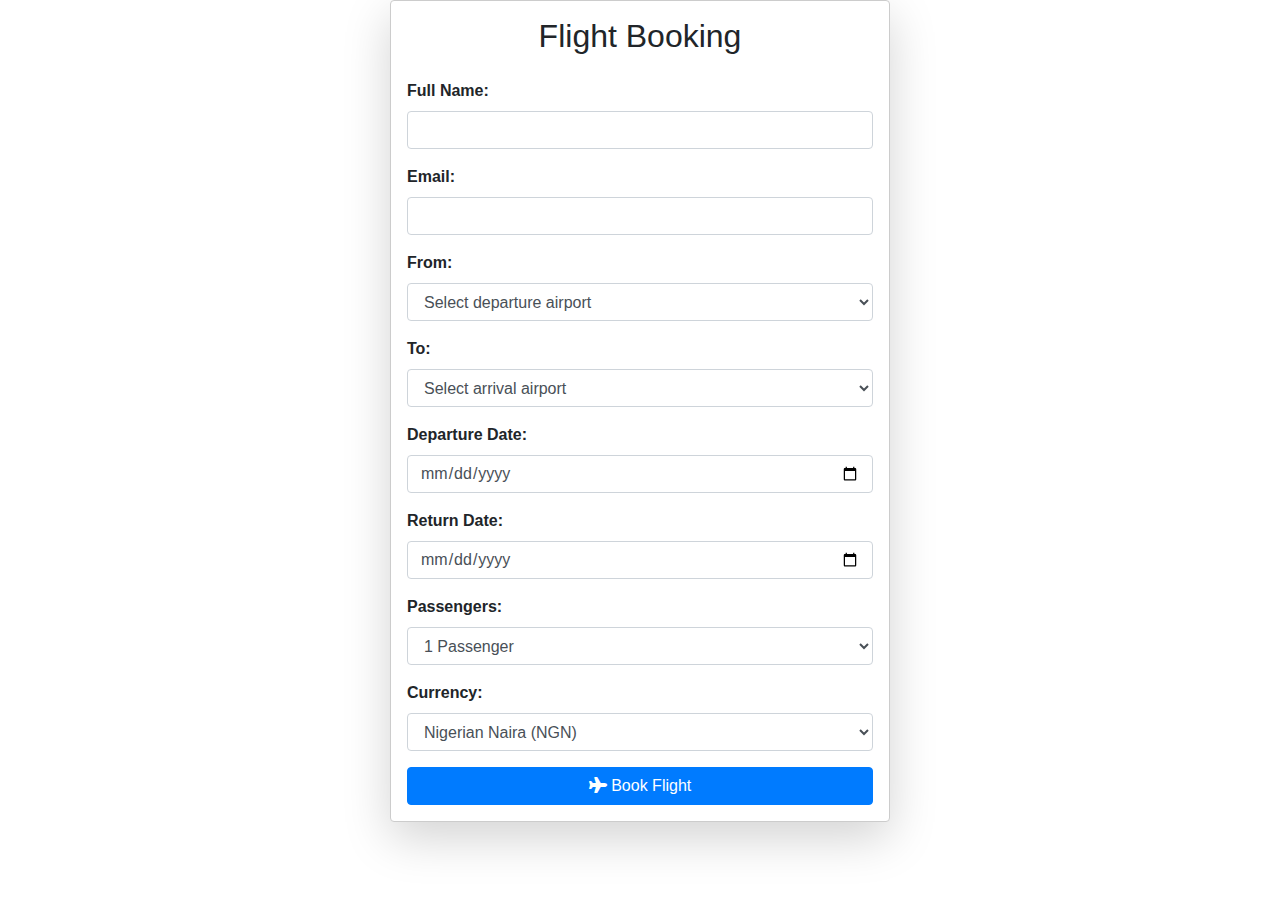
<file: Book.html>
<!DOCTYPE html>
<html lang="en">
<head>
  <meta charset="UTF-8">
  <meta name="viewport" content="width=device-width, initial-scale=1.0">
  <title>Flight Booking Form</title>
  <link rel="stylesheet" href="https://maxcdn.bootstrapcdn.com/bootstrap/4.5.2/css/bootstrap.min.css">
  <link rel="stylesheet" href="https://cdnjs.cloudflare.com/ajax/libs/font-awesome/5.15.4/css/all.min.css">
  <style>
    body {
      font-family: Arial, sans-serif;
      background-image: url(https://png.pngtree.com/thumb_back/fh260/background/20220313/pngtree-spring-festival-ticket-grab-concept-map-air-ticket-map-image_1060234.jpg);
      background-repeat: no-repeat;
      background-size: cover  ;
      opacity: 1;
    }
    .container {
      max-width: 500px;
      margin: 0 auto;
      padding: 20px;
      border: 1px solid #ccc;
      border-radius: 10px;
      box-shadow: 0px 4px 6px rgba(0, 0, 0, 0.1);
    }
    label {
      font-weight: bold;
    }
  </style>
</head>
<body>
  <div class="container shadow-lg p-3 mb-5 bg-body-success rounded" style="background-color: white;">
    <h2 class="text-center mb-4">Flight Booking</h2>
    <form id="flightBookingForm" action="#" method="post">
      <div class="form-group">
        <label for="fullname">Full Name:</label>
        <input type="text" class="form-control" id="fullname" name="fullname" required>
      </div>

      <div class="form-group">
        <label for="email">Email:</label>
        <input type="email" class="form-control" id="email" name="email" required>
      </div>

      <div class="form-group">
        <label for="from">From:</label>
        <select class="form-control" id="from" name="from" required>
          <option value="" disabled selected>Select departure airport</option>
          <option value="LOS">Lagos</option>
          <option value="ABV">Abuja</option>
          <!-- Add more options for other Nigerian airports -->
        </select>
      </div>

      <div class="form-group">
        <label for="to">To:</label>
        <select class="form-control" id="to" name="to" required>
          <option value="" disabled selected>Select arrival airport</option>
          <option value="LOS">Lagos</option>
          <option value="ABV">Abuja</option>
          <!-- Add more options for other Nigerian airports -->
        </select>
      </div>

      <div class="form-group">
        <label for="departDate">Departure Date:</label>
        <input type="date" class="form-control" id="departDate" name="departDate" required>
      </div>

      <div class="form-group">
        <label for="returnDate">Return Date:</label>
        <input type="date" class="form-control" id="returnDate" name="returnDate">
      </div>

      <div class="form-group">
        <label for="passengers">Passengers:</label>
        <select class="form-control" id="passengers" name="passengers">
          <option value="1">1 Passenger</option>
          <option value="2">2 Passengers</option>
          <option value="3">3 Passengers</option>
        </select>
      </div>

      <div class="form-group">
        <label for="currency">Currency:</label>
        <select class="form-control" id="currency" name="currency">
          <option value="NGN">Nigerian Naira (NGN)</option>
          <option value="USD">US Dollar (USD)</option>
          <option value="EUR">Euro (EUR)</option>
          <!-- Add more options for other currencies -->
        </select>
      </div>

      <button type="submit" class="btn btn-primary btn-block" onclick="flightBook()"><i class="fas fa-plane"></i> Book Flight</button>
    </form>
  </div>

  <script src="https://code.jquery.com/jquery-3.5.1.slim.min.js"></script>
  <script src="https://cdn.jsdelivr.net/npm/@popperjs/core@2.9.3/dist/umd/popper.min.js"></script>
  <script src="https://maxcdn.bootstrapcdn.com/bootstrap/4.5.2/js/bootstrap.min.js"></script>
  <script>
    $(document).ready(function() {
      $('#flightBookingForm').submit(function(event) {
        event.preventDefault();
        // Here, you can add code to handle form submission, e.g., sending data to a server or processing it with JavaScript.
        // For now, let's display a success message.
        const formData = $(this).serialize();
        console.log(formData); // Print form data to console (for testing purposes).
        alert('Your flight has been booked successfully!'); // Replace with your desired logic.
      });
    });
    flightBook=()=>{
      window.location.href = "flight.html"
    }
  </script>
</body>
</html>
</file>
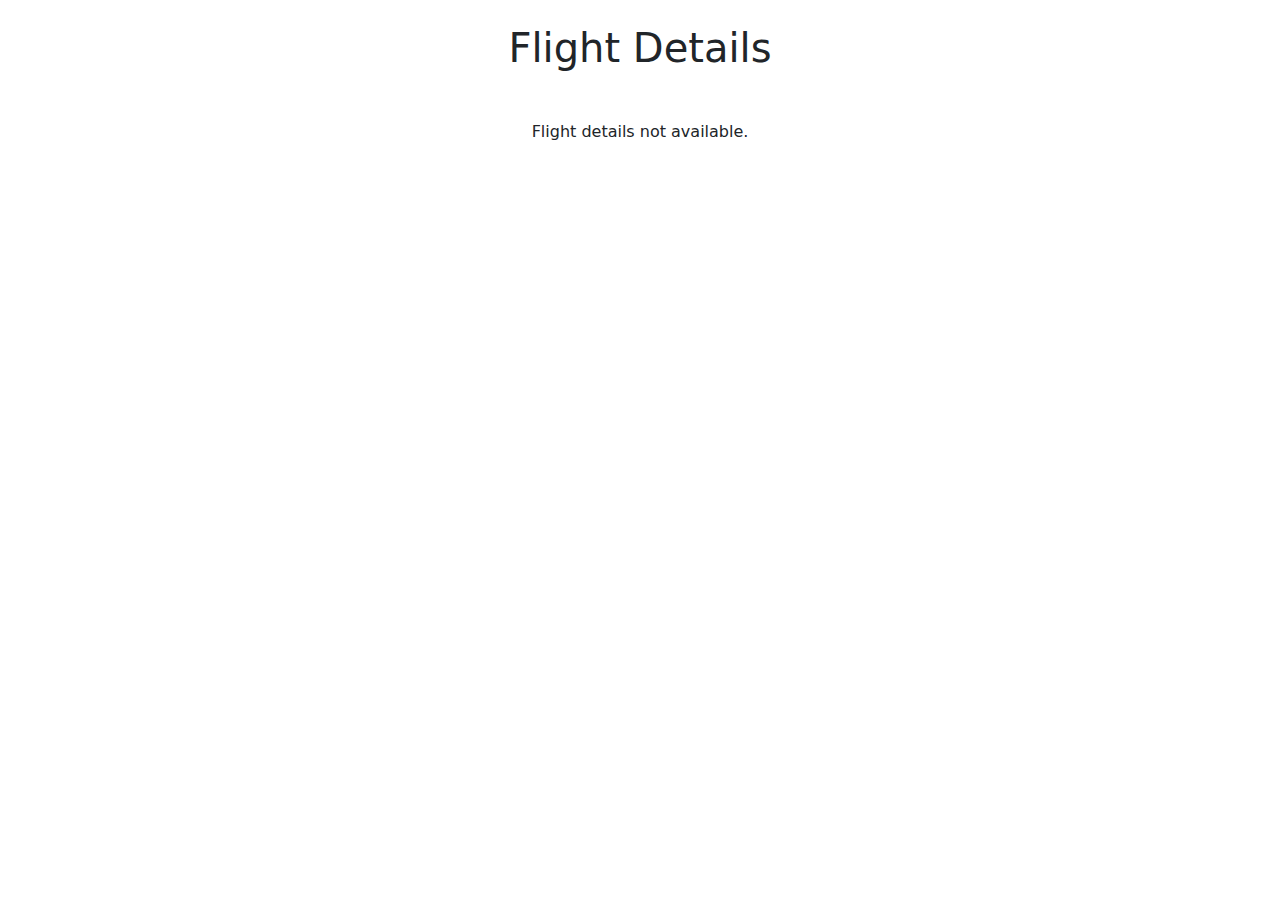
<file: flight-details.html>
<!DOCTYPE html>
<html lang="en">
<head>
    <meta charset="UTF-8">
    <meta name="viewport" content="width=device-width, initial-scale=1.0">
    <title>Flight Details</title>
    <link rel="stylesheet" href="https://cdn.jsdelivr.net/npm/bootstrap@5.3.0/dist/css/bootstrap.min.css">
</head>
<body>

<div class="container my-4">
    <h1 class="text-center mb-4">Flight Details</h1>
    <div id="flightDetails" class="p-4"></div>
</div>

<script>
const queryString = window.location.search;
const urlParams = new URLSearchParams(queryString);
const encodedFlightDetails = urlParams.get('flight');
const flightDetails = JSON.parse(decodeURIComponent(encodedFlightDetails));

const flightDetailsContainer = document.getElementById('flightDetails');

if (flightDetails) {
    flightDetailsContainer.innerHTML = `
        <div class="container my-4">
            <div class="card">
                <div class="card-header">
                    <h5 class="card-title">${flightDetails.airline.iata} ${flightDetails.flight.number}</h5>
                </div>
                <div class="card-body">
                    <p class="card-text">Departure Airport: ${flightDetails.departure.airport}</p>
                    <p class="card-text">Arrival Airport: ${flightDetails.arrival.airport}</p>
                    <p class="card-text">Departure Time: ${flightDetails.departure.estimated}</p>
                    <p class="card-text">Your booking details go here...</p>
                </div>
            </div>
            <div class="text-center mt-3">
                <button class="btn btn-primary" onclick="printFlightDetails()">Print</button>
            </div>
        </div>`;
} else {
    flightDetailsContainer.innerHTML = '<p class="text-center">Flight details not available.</p>';
}

function printFlightDetails() {
    window.print();
}
</script>

</body>
</html>
</file>
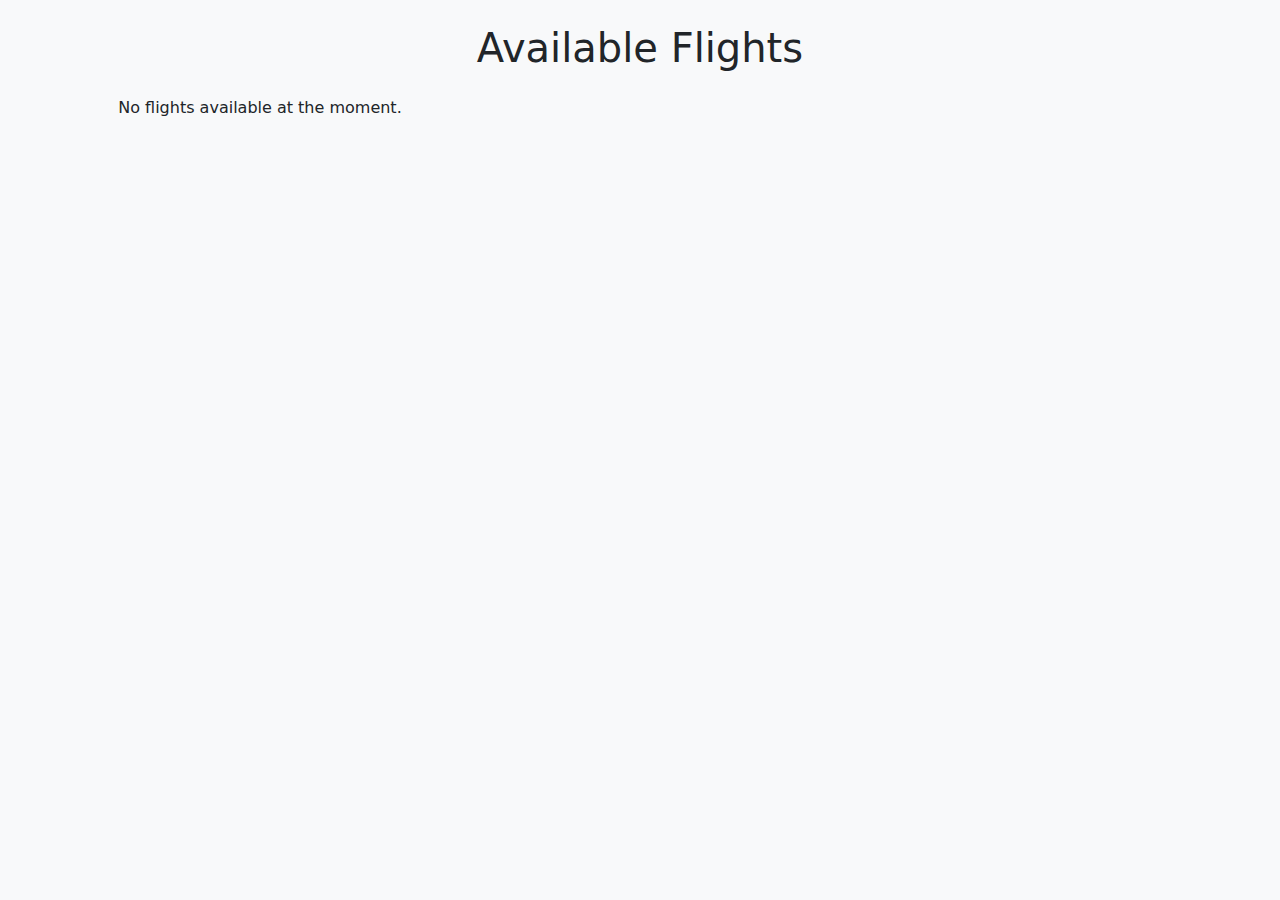
<file: flight.html>
<!DOCTYPE html>
<html lang="en">
<head>
    <meta charset="UTF-8">
    <meta name="viewport" content="width=device-width, initial-scale=1.0">
    <title>Available Flights</title>
    <link rel="stylesheet" href="https://cdn.jsdelivr.net/npm/bootstrap@5.3.0/dist/css/bootstrap.min.css">
    <style>
        body {
            background-color: #f8f9fa;
        }
        .flight-card {
            background-color: #ffffff;
            border: 1px solid rgba(0, 0, 0, 0.125);
            border-radius: 12px;
            padding: 20px;
            margin-bottom: 20px;
            box-shadow: 0px 4px 10px rgba(0, 0, 0, 0.1);
            transition: transform 0.2s ease-in-out, box-shadow 0.2s ease-in-out;
        }
        .flight-card:hover {
            transform: translateY(-8px);
            box-shadow: 0px 8px 16px rgba(0, 0, 0, 0.15);
        }
        .btn-book {
            background-color: #007bff;
            border-color: #007bff;
            color: #ffffff;
            transition: background-color 0.2s ease-in-out;
        }
        .btn-book:hover {
            background-color: #0056b3;
            border-color: #0056b3;
        }
    </style>
</head>
<body>

<div class="container my-4">
    <h1 class="text-center mb-4">Available Flights</h1>
    <div id="flightsCard" class="row row-cols-1 row-cols-md-2 row-cols-lg-3 g-4"></div>
</div>

<script src="https://code.jquery.com/jquery-3.6.0.min.js"></script>
<script>
const API_KEY = '8bb79057724211a8775424d9c4234321'; // Replace with your actual API key

async function fetchFlights() {
    try {
        const response = await fetch(`http://api.aviationstack.com/v1/flights?access_key=${API_KEY}&limit=10`);
        const data = await response.json();
        return data.data || [];
    } catch (error) {
        console.error('Error fetching flight data:', error);
        return [];
    }
}

async function generateFlightsCard() {
    const flightsCard = document.getElementById("flightsCard");

    try {
        const flights = await fetchFlights();

        if (flights.length === 0) {
            flightsCard.innerHTML = '<p class="text-center">No flights available at the moment.</p>';
            return;
        }

        flights.forEach(flight => {
            const flightCard = createFlightCard(flight);
            flightsCard.appendChild(flightCard);
        });

    } catch (error) {
        console.error('Error generating flights card:', error);
    }
}

function createFlightCard(flight) {
    const flightCard = document.createElement("div");
    flightCard.classList.add("col", "flight-card");

    flightCard.innerHTML = `
        <div class="p-4">
            <h5 class="card-title fs-5 fw-bold mb-3">${flight.airline.iata} ${flight.flight.number}</h5>
            <p class="card-text fs-6 mb-2">Departure: ${flight.departure.airport}</p>
            <p class="card-text fs-6 mb-2">Arrival: ${flight.arrival.airport}</p>
            <p class="card-text fs-6 mb-2">Departure Time: ${flight.departure.estimated}</p>
            <a href="flight-details.html?flight=${encodeURIComponent(JSON.stringify(flight))}" class="btn btn-primary btn-block btn-book mt-3">Book Now</a>
        </div>
    `;

    return flightCard;
}

generateFlightsCard();
</script>

</body>
</html>
</file>
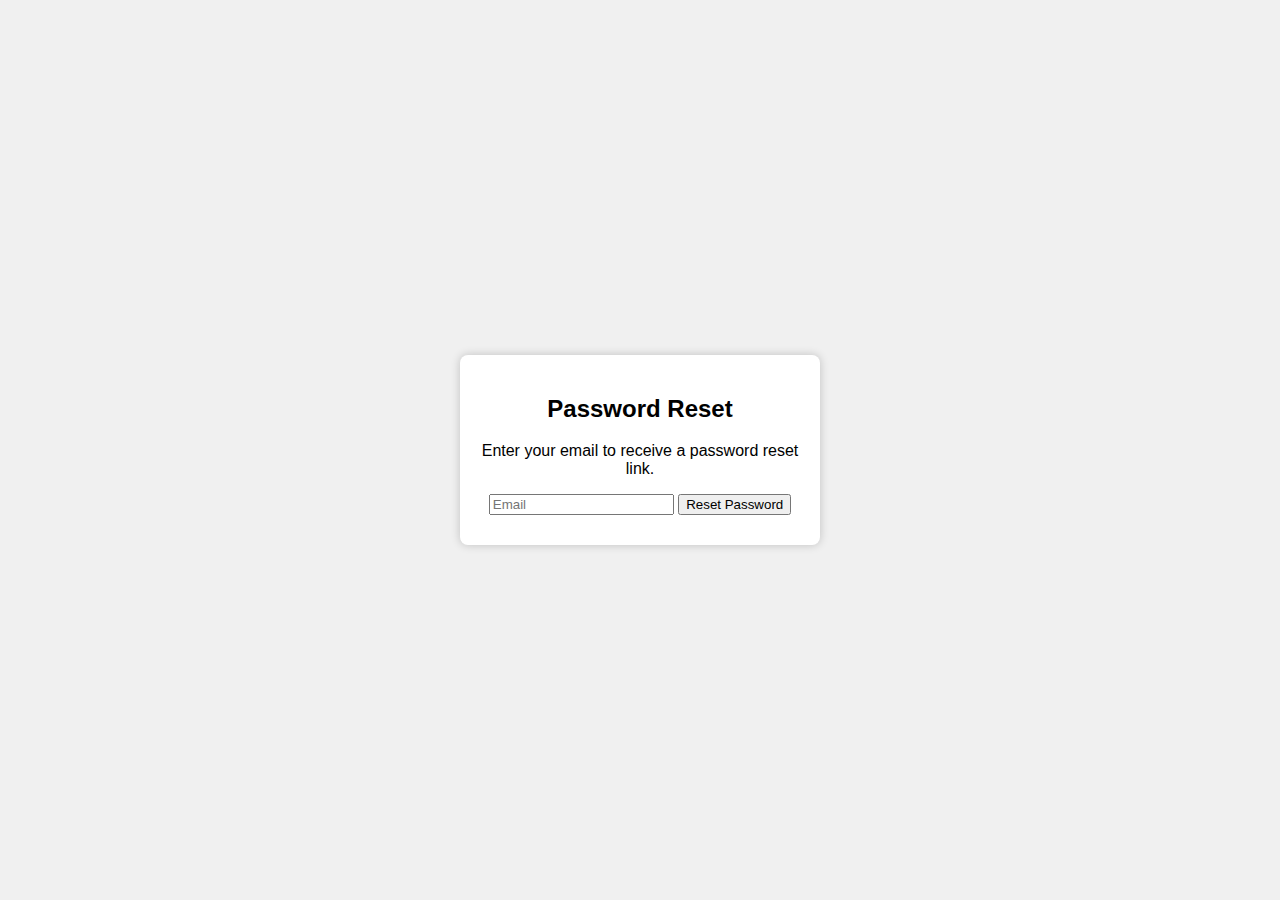
<file: passwordreset.html>
<!DOCTYPE html>
<html lang="en">
<head>
    <meta charset="UTF-8">
    <meta name="viewport" content="width=device-width, initial-scale=1.0">
    <link rel="stylesheet" href="styles.css">
    <title>Password Reset</title>
</head>
<style>
    body {
    margin: 0;
    padding: 0;
    font-family: Arial, sans-serif;
    background-color: #f0f0f0;
    display: flex;
    justify-content: center;
    align-items: center;
    height: 100vh;
}

.reset-form {
    background-color: #fff;
    border-radius: 8px;
    padding: 20px;
    text-align: center;
    box-shadow: 0 0 10px rgba(0, 0, 0, 0.2);
    width: 320px;
}

.reset-message {
    display: none;
    background-color: #fff;
    border-radius: 8px;
    padding: 20px;
    text-align: center;
    box-shadow: 0 0 10px rgba(0, 0, 0, 0.2);
    color: green;
}

.error-message {
    color: red;
    margin-top: 10px;
}

</style>
<body>
    <div class="reset-form">
        <h2>Password Reset</h2>
        <p>Enter your email to receive a password reset link.</p>
        <input type="email" id="email" placeholder="Email" required>
        <button id="resetButton">Reset Password</button>
        <div class="error-message" id="errorMessage"></div>
    </div>
    <div class="reset-message" id="resetMessage">
        <p>An email with reset instructions has been sent to your email address.</p>
    </div>
    <script src="script.js"></script>
    <script>
        document.addEventListener('DOMContentLoaded', () => {
    const resetForm = document.querySelector('.reset-form');
    const resetMessage = document.querySelector('.reset-message');
    const resetButton = document.getElementById('resetButton');
    const emailInput = document.getElementById('email');
    const errorMessage = document.getElementById('errorMessage');

    resetButton.addEventListener('click', async () => {
        const email = emailInput.value;
        errorMessage.textContent = '';

        try {
            const response = await sendResetEmail(email);

            if (response.success) {
                resetForm.style.display = 'none';
                resetMessage.style.display = 'block';
            } else {
                errorMessage.textContent = 'Error sending reset email. Please try again later.';
            }
        } catch (error) {
            errorMessage.textContent = 'Error sending reset email. Please try again later.';
        }
    });

    async function sendResetEmail(email) {
        // Simulated API request (replace with actual API endpoint)
        // Simulate a successful response 80% of the time
        const success = Math.random() < 0.8;
        return new Promise((resolve, reject) => {
            setTimeout(() => {
                if (success) {
                    resolve({ success: true });
                } else {
                    reject({ success: false });
                }
            }, 1000);
        });
    }
});

    </script>
</body>
</html>
</file>
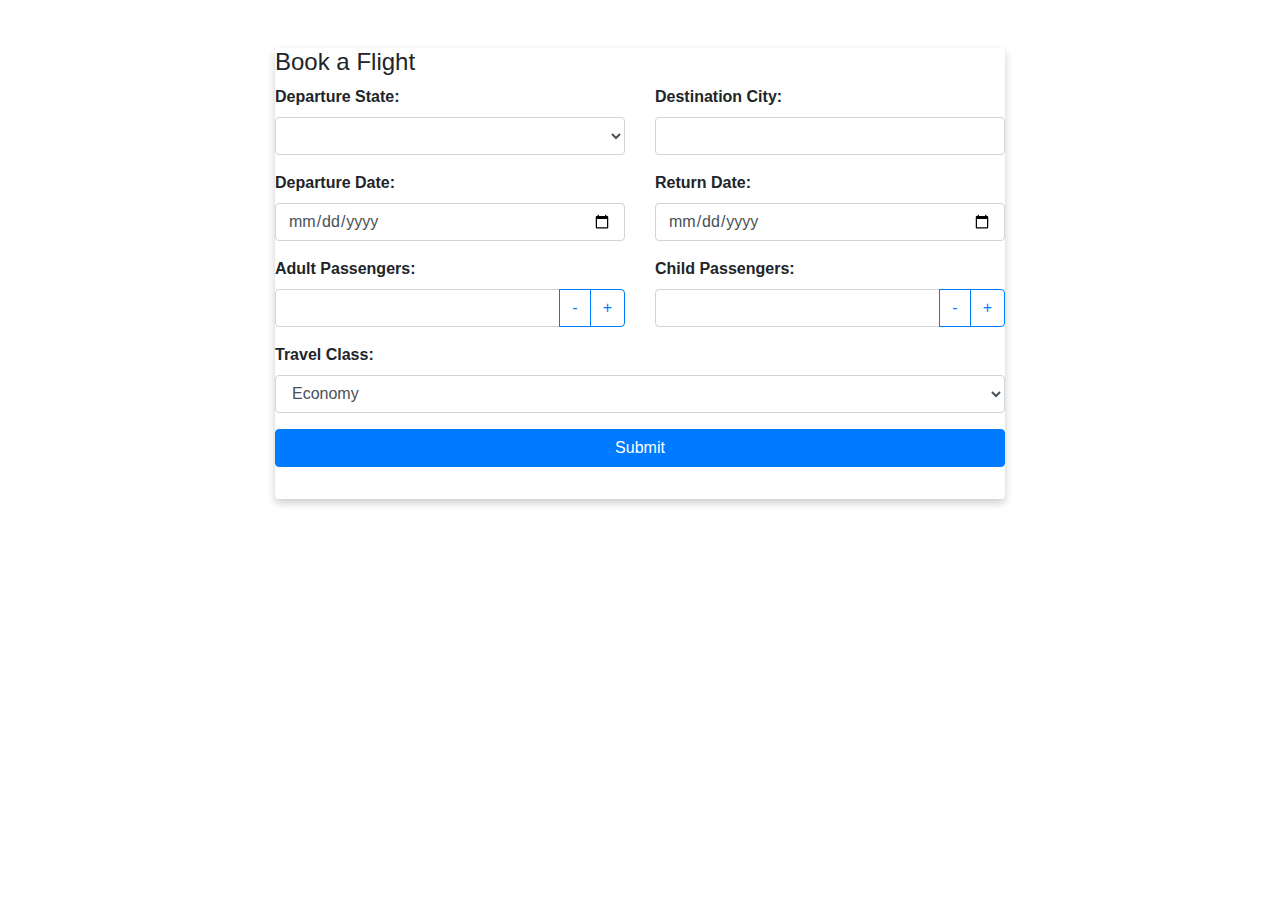
<file: s.html>
<!DOCTYPE html>
<html lang="en">
<head>
  <meta charset="UTF-8">
  <meta name="viewport" content="width=device-width, initial-scale=1.0">
  <title>Nigeria Airline Card</title>
  <link rel="stylesheet" href="https://maxcdn.bootstrapcdn.com/bootstrap/4.5.2/css/bootstrap.min.css">
  <style>
    /* Custom styles for the card */
    .card {
      border: none;
      box-shadow: 0 4px 8px 0 rgba(0,0,0,0.2);
    }

    .btn-inline {
      background-color: transparent;
      border: none;
      font-size: 16px;
      cursor: pointer;
      transition: background-color 0.3s, color 0.3s;
    }

    .btn-inline.active {
      background-color: #007BFF;
      color: white;
    }

    .card-body {
      padding: 1rem;
    }

    /* Adjust form styles */
    .form-group label {
      font-weight: bold;
    }

    .form-check label {
      font-weight: normal;
    }

    /* Add more custom styles as needed */
  </style>
</head>
<body>

<div class="container mt-5">
  <div class="row justify-content-center">
    <div class="col-md-8">
      <div class="card">
        <h4>Book a Flight</h4>
          <form id="bookFlightForm" class="needs-validation" novalidate>
            <div class="row">
              <div class="col-md-6 form-group">
                <label for="state">Departure State:</label>
                <select id="state" class="form-control" required></select>
                <div class="invalid-feedback">
                  Please select a valid departure state.
                </div>
              </div>
              <div class="col-md-6 form-group">
                <label for="destination">Destination City:</label>
                <input type="text" id="destination" class="form-control" required>
                <div class="invalid-feedback">
                  Please enter a valid destination city.
                </div>
              </div>
            </div>
            <div class="row">
              <div class="col-md-6 form-group">
                <label for="departureDate">Departure Date:</label>
                <input type="date" id="departureDate" class="form-control" required>
                <div class="invalid-feedback">
                  Please select a valid departure date.
                </div>
              </div>
              <div class="col-md-6 form-group">
                <label for="returnDate">Return Date:</label>
                <input type="date" id="returnDate" class="form-control" required>
                <div class="invalid-feedback">
                  Please select a valid return date.
                </div>
              </div>
            </div>
            <div class="row">
              <div class="col-md-6 form-group">
                <label for="adultPassengers">Adult Passengers:</label>
                <div class="input-group">
                  <input type="number" id="adultPassengers" class="form-control" required min="1">
                  <div class="input-group-append">
                    <button type="button" class="btn btn-outline-primary" id="decreaseAdults">-</button>
                    <button type="button" class="btn btn-outline-primary" id="increaseAdults">+</button>
                  </div>
                </div>
                <div class="invalid-feedback">
                  Please specify the number of adult passengers.
                </div>
              </div>
              <div class="col-md-6 form-group">
                <label for="childPassengers">Child Passengers:</label>
                <div class="input-group">
                  <input type="number" id="childPassengers" class="form-control" required min="0">
                  <div class="input-group-append">
                    <button type="button" class="btn btn-outline-primary" id="decreaseChildren">-</button>
                    <button type="button" class="btn btn-outline-primary" id="increaseChildren">+</button>
                  </div>
                </div>
                <div class="invalid-feedback">
                  Please specify the number of child passengers.
                </div>
              </div>
            </div>
            <div class="form-group">
              <label for="travelClass">Travel Class:</label>
              <select id="travelClass" class="form-control" required>
                <option value="economy">Economy</option>
                <option value="business">Business</option>
                <option value="firstClass">First Class</option>
              </select>
              <div class="invalid-feedback">
                Please select a travel class.
              </div>
            </div>
            <button type="submit" class="btn btn-primary btn-block">Submit</button>
          </form>
        <div class="card-body">
          <div id="content">
            <!-- Dynamic content will be displayed here -->
          </div>
        </div>
      </div>
    </div>
  </div>
</div>

<script src="https://code.jquery.com/jquery-3.5.1.slim.min.js"></script>
<script src="https://cdn.jsdelivr.net/npm/@popperjs/core@2.9.2/dist/umd/popper.min.js"></script>
<script src="https://maxcdn.bootstrapcdn.com/bootstrap/4.5.2/js/bootstrap.min.js"></script>
<script>
  document.addEventListener('DOMContentLoaded', () => {
    const buttons = document.querySelectorAll('.btn');

    buttons.forEach(button => {
      button.addEventListener('click', () => {
        buttons.forEach(btn => btn.classList.remove('active'));
        button.classList.add('active');
        changeContent(button.id);
      });
    });

    function populateStatesSelect(selectId) {
      const statesSelect = document.getElementById(selectId);
      const states = [
        { name: 'Lagos', airport: 'Murtala Muhammed International Airport' },
        { name: 'Abuja', airport: 'Nnamdi Azikiwe International Airport' },
        // Add more states and airports as needed
      ];

      statesSelect.innerHTML = states.map(state => `
        <option value="${state.name}">${state.name} - ${state.airport}</option>
      `).join('');
    }

    function increaseArray(array, length) {
      while (array.length < length) {
        array.push(null);
      }
      return array;
    }

    function changeContent(buttonId) {
      const contentDiv = document.getElementById('content');
      contentDiv.innerHTML = '';

      if (buttonId === 'bookFlightBtn') {
        contentDiv.innerHTML = `
        `;

        populateStatesSelect('state');
        const bookFlightForm = document.getElementById('bookFlightForm');

        const decreaseAdultsBtn = document.getElementById('decreaseAdults');
        const increaseAdultsBtn = document.getElementById('increaseAdults');
        const adultPassengersInput = document.getElementById('adultPassengers');
        const decreaseChildrenBtn = document.getElementById('decreaseChildren');
        const increaseChildrenBtn = document.getElementById('increaseChildren');
        const childPassengersInput = document.getElementById('childPassengers');

        decreaseAdultsBtn.addEventListener('click', () => {
          if (adultPassengersInput.value > 1) {
            adultPassengersInput.value--;
          }
        });

        increaseAdultsBtn.addEventListener('click', () => {
          adultPassengersInput.value++;
        });

        decreaseChildrenBtn.addEventListener('click', () => {
          if (childPassengersInput.value > 0) {
            childPassengersInput.value--;
          }
        });

        increaseChildrenBtn.addEventListener('click', () => {
          childPassengersInput.value++;
        });

        bookFlightForm.addEventListener('submit', function(event) {
          if (!bookFlightForm.checkValidity()) {
            event.preventDefault();
            event.stopPropagation();
          }
          bookFlightForm.classList.add('was-validated');
        });

      } else if (buttonId === 'stopoverBtn') {
        contentDiv.innerHTML = `
          <h4>Stopover</h4>
          <form id="stopoverForm" class="needs-validation" novalidate>
            <div class="row">
              <div class="col-md-6 form-group">
                <label for="origin">Origin City:</label>
                <input type="text" id="origin" class="form-control" required>
                <div class="invalid-feedback">
                  Please enter a valid origin city.
                </div>
              </div>
              <div class="col-md-6 form-group">
                <label for="layover">Layover City:</label>
                <input type="text" id="layover" class="form-control" required>
                <div class="invalid-feedback">
                  Please enter a valid layover city.
                </div>
              </div>
            </div>
            <div class="row">
              <div class="col-md-6 form-group">
                <label for="layoverDuration">Layover Duration (hours):</label>
                <input type="number" id="layoverDuration" class="form-control" required>
                <div class="invalid-feedback">
                  Please enter a valid layover duration.
                </div>
              </div>
              <div class="col-md-6 form-group">
                <label for="layoverDate">Layover Date:</label>
                <input type="date" id="layoverDate" class="form-control" required>
                <div class="invalid-feedback">
                  Please select a valid layover date.
                </div>
              </div>
            </div>
            <button type="submit" class="btn btn-primary btn-block">Submit</button>
          </form>
        `;

        const stopoverForm = document.getElementById('stopoverForm');
        stopoverForm.addEventListener('submit', function(event) {
          if (!stopoverForm.checkValidity()) {
            event.preventDefault();
            event.stopPropagation();
          }
          stopoverForm.classList.add('was-validated');
        });

      } else if (buttonId === 'manageBtn') {
        contentDiv.innerHTML = `
          <h4>Manage</h4>
          <form id="manageForm" class="needs-validation" novalidate>
            <div class="form-group">
              <label for="bookingCode">Booking Code:</label>
              <input type="text" id="bookingCode" class="form-control" required>
              <div class="invalid-feedback">
                Please enter a valid booking code.
              </div>
            </div>
            <div class="form-group">
              <label for="lastName">Last Name:</label>
              <input type="text" id="lastName" class="form-control" required>
              <div class="invalid-feedback">
                Please enter a valid last name.
              </div>
            </div>
            <div class="form-group">
              <label for="email">Email:</label>
              <input type="email" id="email" class="form-control" required>
              <div class="invalid-feedback">
                Please enter a valid email address.
              </div>
            </div>
            <div class="form-group">
              <label for="phone">Phone Number:</label>
              <input type="tel" id="phone" class="form-control" required>
              <div class="invalid-feedback">
                Please enter a valid phone number.
              </div>
            </div>
            <button type="submit" class="btn btn-primary btn-block">Submit</button>
          </form>
        `;

        const manageForm = document.getElementById('manageForm');
        manageForm.addEventListener('submit', function(event) {
          if (!manageForm.checkValidity()) {
            event.preventDefault();
            event.stopPropagation();
          }
          manageForm.classList.add('was-validated');
        });

      } else if (buttonId === 'checkInBtn') {
        contentDiv.innerHTML = `
          <h4>Check-In & Flight Status</h4>
          <form id="checkInForm" class="needs-validation" novalidate>
            <div class="form-group">
              <label for="bookingReference">Booking Reference:</label>
              <input type="text" id="bookingReference" class="form-control" required>
              <div class="invalid-feedback">
                Please enter a valid booking reference.
              </div>
            </div>
            <button type="submit" class="btn btn-primary btn-block">Submit</button>
          </form>
        `;

        const checkInForm = document.getElementById('checkInForm');
        checkInForm.addEventListener('submit', function(event) {
          if (!checkInForm.checkValidity()) {
            event.preventDefault();
            event.stopPropagation();
          }
          checkInForm.classList.add('was-validated');
        });
      }
    }
  });
</script>
</body>
</html>
</file>
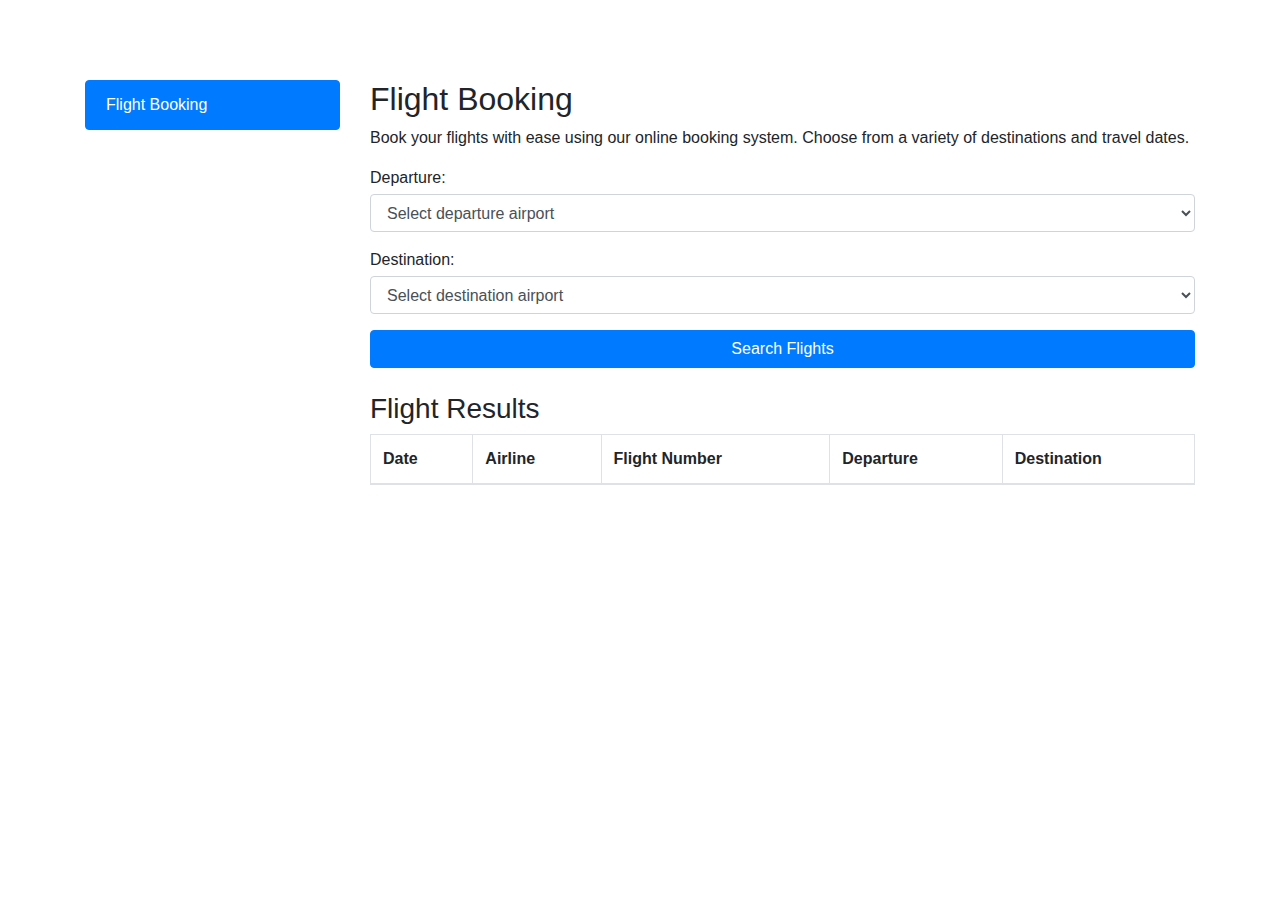
<file: services.html>
<!DOCTYPE html>
<html lang="en">
<head>
    <meta charset="UTF-8">
    <meta name="viewport" content="width=device-width, initial-scale=1.0">
    <title>Airline Services</title>
    <!-- Include Bootstrap CSS -->
    <link rel="stylesheet" href="https://maxcdn.bootstrapcdn.com/bootstrap/4.5.2/css/bootstrap.min.css">
    <!-- Include your custom styles -->
    <style>
        /* ... Your custom CSS styles ... */
    </style>
</head>
<body>
    <header>
        <nav class="navbar navbar-expand-lg navbar-dark">
            <a class="navbar-brand" href="#">Airline Services</a>
            <button class="navbar-toggler" type="button" data-toggle="collapse" data-target="#navbarNav" aria-controls="navbarNav" aria-expanded="false" aria-label="Toggle navigation">
                <span class="navbar-toggler-icon"></span>
            </button>
            <div class="collapse navbar-collapse" id="navbarNav">
                <ul class="navbar-nav ml-auto">
                    <li class="nav-item"><a class="nav-link" href="index.html">Home</a></li>
                    <li class="nav-item"><a class="nav-link" href="flights.html">Flights</a></li>
                    <li class="nav-item active"><a class="nav-link" href="services.html">Services</a></li>
                    <li class="nav-item"><a class="nav-link" href="contact.html">Contact</a></li>
                </ul>
            </div>
        </nav>
    </header>

    <main class="container mt-4">
        <div class="row">
            <div class="col-md-3">
                <div class="list-group">
                    <button class="list-group-item list-group-item-action active" data-tab="booking">Flight Booking</button>
                    <!-- ... Other service buttons ... -->
                </div>
            </div>
            <div class="col-md-9">
                <div id="booking" class="service-content">
                    <h2 class="service-heading" data-lang="en">Flight Booking</h2>
                    <!-- ... Language-specific service headings ... -->
                    <p class="service-description" data-lang="en">Book your flights with ease using our online booking system. Choose from a variety of destinations and travel dates.</p>
                    <!-- ... Language-specific service descriptions ... -->
                    <form class="booking-form" onsubmit="return searchFlights(event)">
                        <div class="form-group">
                            <label for="departure" class="mb-1" data-lang="en">Departure:</label>
                            <!-- ... Language-specific labels ... -->
                            <select id="departure" class="form-control" required>
                                <option value="" disabled selected>Select departure airport</option>
                                <!-- Options will be populated dynamically -->
                            </select>
                        </div>
                        <div class="form-group">
                            <label for="destination" class="mb-1" data-lang="en">Destination:</label>
                            <!-- ... Language-specific labels ... -->
                            <select id="destination" class="form-control" required>
                                <option value="" disabled selected>Select destination airport</option>
                                <!-- Options will be populated dynamically -->
                            </select>
                        </div>
                        <button type="submit" class="btn btn-primary btn-block" data-lang="en">Search Flights</button>
                        <!-- ... Language-specific buttons ... -->
                        <p id="form-message" class="mt-3 text-success" role="status"></p>
                    </form>
                    <div id="flight-results" class="mt-4">
                        <h3 data-lang="en">Flight Results</h3>
                        <!-- ... Language-specific headings ... -->
                        <table class="table table-bordered">
                            <thead>
                                <tr>
                                    <th>Date</th>
                                    <th>Airline</th>
                                    <th>Flight Number</th>
                                    <th>Departure</th>
                                    <th>Destination</th>
                                </tr>
                            </thead>
                            <tbody>
                                <!-- Flight results will be populated dynamically -->
                            </tbody>
                        </table>
                    </div>
                </div>

                <!-- ... Rest of the code ... -->

            </div>
        </div>
    </main>

    <!-- Include Bootstrap JS and jQuery -->
    <script src="https://code.jquery.com/jquery-3.5.1.slim.min.js"></script>
    <script src="https://cdn.jsdelivr.net/npm/@popperjs/core@2.9.1/dist/umd/popper.min.js"></script>
    <script src="https://maxcdn.bootstrapcdn.com/bootstrap/4.5.2/js/bootstrap.min.js"></script>
    <script>
    // Function to show loading indicator
    function showLoadingIndicator() {
        const formMessage = document.getElementById('form-message');
        formMessage.innerText = getLocalizedString('Loading...');
    }

    // Function to clear form and messages
    function clearForm() {
        const form = document.querySelector('.booking-form');
        form.reset();
        const formMessage = document.getElementById('form-message');
        formMessage.innerText = '';
    }

    async function searchFlights(event) {
        event.preventDefault();

        const departureInput = document.getElementById('departure');
        const destinationInput = document.getElementById('destination');
        const formMessage = document.getElementById('form-message');
        const searchButton = document.querySelector('.btn-block[type="submit"]');

        // const apiKey = '48472c1dca8cbec4aabc77afaccc8ca1'; // Replace with your actual API key

        const departure = departureInput.value;
        const destination = destinationInput.value;

        if (!departure || !destination) {
            formMessage.innerText = getLocalizedString('Please fill out both departure and destination.');
            return;
        }

        showLoadingIndicator();
        searchButton.disabled = true;

        try {
            const response = await fetch(`https://api.aviationstack.com/v1/flights?access_key=${apiKey}&dep_iata=${departure}&arr_iata=${destination}`);
            const data = await response.json();

            const resultsContainer = document.getElementById('flight-results');
            resultsContainer.innerHTML = ''; // Clear previous results

            if (data.data.length > 0) {
                data.data.forEach(flight => {
                    const flightRow = document.createElement('tr');
                    flightRow.innerHTML = `
                        <td>${flight.flight_date}</td>
                        <td>${flight.airline.name}</td>
                        <td>${flight.flight.iata}</td>
                        <td>${flight.departure.iata}</td>
                        <td>${flight.arrival.iata}</td>
                    `;
                    resultsContainer.appendChild(flightRow);
                });
                formMessage.innerText = getLocalizedString('Flights found!');
            } else {
                formMessage.innerText = getLocalizedString('No flights found.');
            }
        } catch (error) {
            formMessage.innerText = getLocalizedString('An error occurred. Please try again later.');
            console.error('Error fetching flights:', error);
        } finally {
            searchButton.disabled = false;
        }
    }

    // ... Rest of your code ...

    populateAirportsDropdown();

        populateAirportsDropdown();
    </script>
</body>
</html>
</file>
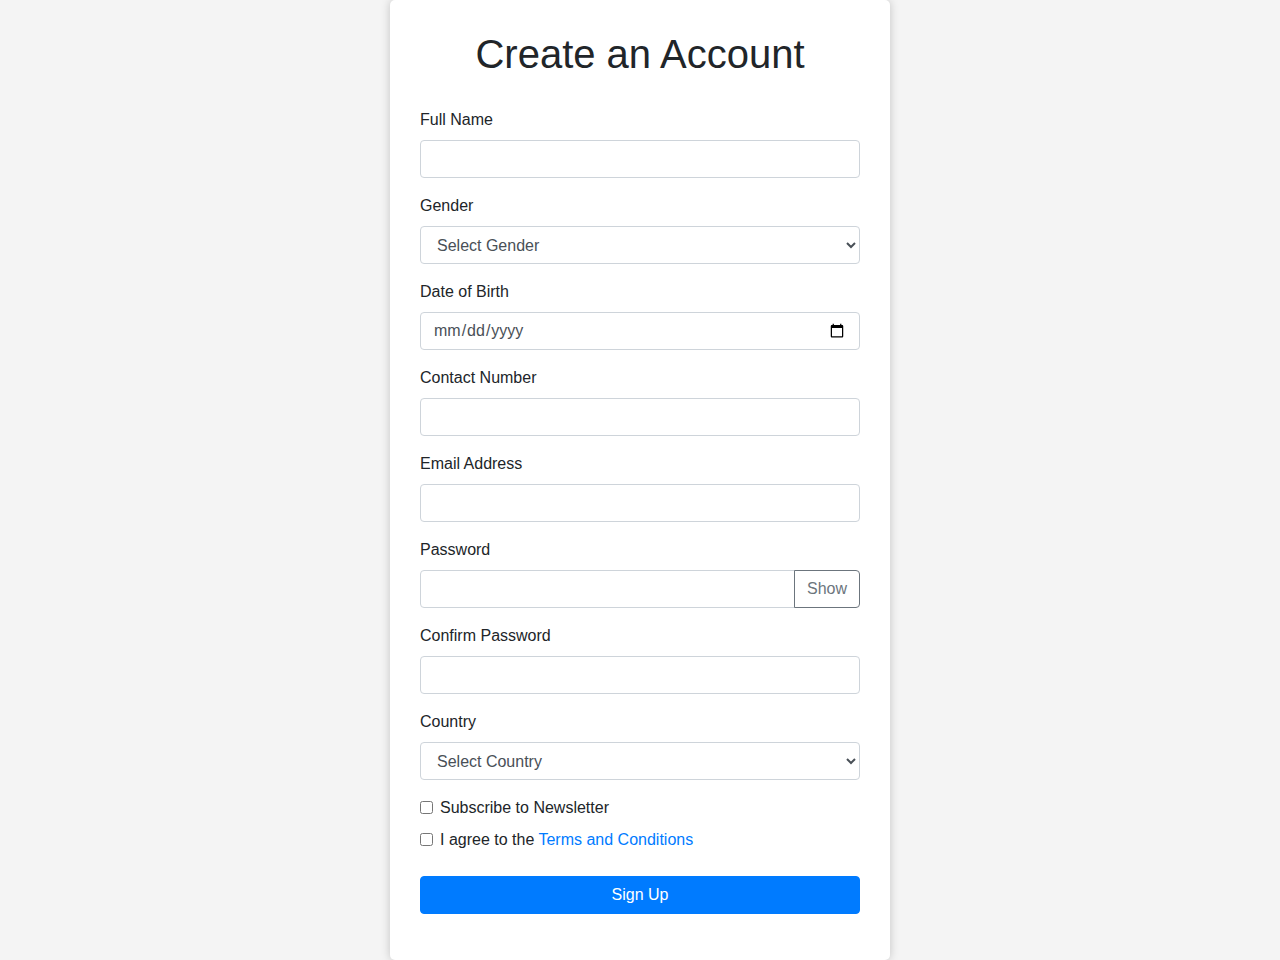
<file: signUp.html>
<!DOCTYPE html>
<html lang="en">
<head>
    <meta charset="UTF-8">
    <meta name="viewport" content="width=device-width, initial-scale=1.0">
    <title>Airline Sign Up Form</title>
    <link rel="stylesheet" href="https://stackpath.bootstrapcdn.com/bootstrap/4.5.2/css/bootstrap.min.css">
    <style>
        body {
            background-color: #f4f4f4;
        }

        .container {
            max-width: 500px;
            margin: 0 auto;
            padding: 30px;
            background-color: #ffffff;
            border-radius: 5px;
            box-shadow: 0px 0px 10px rgba(0, 0, 0, 0.2);
        }

        h1 {
            text-align: center;
            margin-bottom: 30px;
        }

        .error-message {
            color: #dc3545;
            font-size: 0.9rem;
        }

        .password-toggle {
            cursor: pointer;
        }
    </style>
</head>
<body>
    <div class="container">
        <h1>Create an Account</h1>
        <form id="signup-form">
            <div class="form-group">
                <label for="full-name">Full Name</label>
                <input type="text" id="full-name" class="form-control" required>
            </div>

            <div class="form-group">
                <label for="gender">Gender</label>
                <select id="gender" class="form-control" required>
                    <option value="" disabled selected>Select Gender</option>
                    <option value="male">Male</option>
                    <option value="female">Female</option>
                    <option value="other">Other</option>
                </select>
            </div>

            <div class="form-group">
                <label for="dob">Date of Birth</label>
                <input type="date" id="dob" class="form-control" required>
            </div>

            <div class="form-group">
                <label for="contact-number">Contact Number</label>
                <input type="tel" id="contact-number" class="form-control" pattern="[0-9]{11}" required>
            </div>

            <div class="form-group">
                <label for="email">Email Address</label>
                <input type="email" id="email" class="form-control" required>
            </div>

            <div class="form-group">
                <label for="password">Password</label>
                <div class="input-group">
                    <input type="password" id="password" class="form-control" minlength="8" required>
                    <div class="input-group-append">
                        <button class="btn btn-outline-secondary password-toggle" type="button" id="toggle-password">Show</button>
                    </div>
                </div>
            </div>

            <div class="form-group">
                <label for="confirm-password">Confirm Password</label>
                <input type="password" id="confirm-password" class="form-control" required>
            </div>

            <div class="form-group">
                <label for="country">Country</label>
                <select id="country" class="form-control" required>
                    <option value="" disabled selected>Select Country</option>
                    <option value="us">United States</option>
                    <option value="ca">Canada</option>
                    <!-- Add more country options here -->
                </select>
            </div>

            <div class="form-check">
                <input class="form-check-input" type="checkbox" id="subscribe-newsletter">
                <label class="form-check-label" for="subscribe-newsletter">
                    Subscribe to Newsletter
                </label>
            </div>

            <div class="form-check mt-2">
                <input class="form-check-input" type="checkbox" id="accept-terms" required>
                <label class="form-check-label" for="accept-terms">
                    I agree to the <a href="#">Terms and Conditions</a>
                </label>
            </div>

            <button type="submit" class="btn btn-primary btn-block mt-4" id="signUpButton">Sign Up</button>
            <div class="error-message mt-3" id="error-message"></div>
        </form>
    </div>

    <script>
        const form = document.getElementById('signup-form');
        const errorMessage = document.getElementById('error-message');
        const passwordInput = document.getElementById('password');
        const togglePasswordBtn = document.getElementById('toggle-password');

        togglePasswordBtn.addEventListener('click', function () {
            const type = passwordInput.getAttribute('type') === 'password' ? 'text' : 'password';
            passwordInput.setAttribute('type', type);
            togglePasswordBtn.textContent = type === 'password' ? 'Show' : 'Hide';
        });
           
        form.addEventListener('submit', function (event) {
            event.preventDefault();
            if (validateForm()) {
                alert('Sign-up successful!');
                // Here, you can add code to send form data to your server
            }
        });

        function validateForm() {
          signUpButton.innerHTML = "Loading..."
          window.location.href  = "signin.html"
            errorMessage.innerHTML = '';
            let isValid = true;

            const fullName = document.getElementById('full-name').value;
            if (fullName.trim() === '') {
                showErrorMessage('Please enter your full name.');
                isValid = false;
            }

            const gender = document.getElementById('gender').value;
            if (gender === '') {
                showErrorMessage('Please select a gender.');
                isValid = false;
            }

            const dob = document.getElementById('dob').value;
            if (!isValidDate(dob)) {
                showErrorMessage('Please enter a valid date of birth.');
                isValid = false;
            }

            const contactNumber = document.getElementById('contact-number').value;
            if (!isValidContactNumber(contactNumber)) {
                showErrorMessage('Please enter a valid contact number (10 digits).');
                isValid = false;
            }

            const email = document.getElementById('email').value;
            if (!isValidEmail(email)) {
                showErrorMessage('Please enter a valid email address.');
                isValid = false;
            }

            const password = document.getElementById('password').value;
            if (password.length < 8) {
                showErrorMessage('Password must be at least 8 characters long.');
                isValid = false;
            }

            const confirmPassword = document.getElementById('confirm-password').value;
            if (password !== confirmPassword) {
                showErrorMessage('Passwords do not match.');
                isValid = false;
            }

            const country = document.getElementById('country').value;
            if (country === '') {
                showErrorMessage('Please select a country.');
                isValid = false;
            }

            if (!document.getElementById('accept-terms').checked) {
                showErrorMessage('Please accept the terms and conditions.');
                isValid = false;
            }

            return isValid;
        }

        function isValidDate(dateString) {
            const pattern = /^(\d{4})-(\d{2})-(\d{2})$/;
            if (!pattern.test(dateString)) return false;

            const parts = dateString.split("-");
            const year = parseInt(parts[0], 10);
            const month = parseInt(parts[1], 10);
            const day = parseInt(parts[2], 10);

            if (year < 1900 || year > new Date().getFullYear()) return false;
            if (month < 1 || month > 12) return false;
            if (day < 1 || day > 31) return false;

            return true;
        }

        function isValidContactNumber(contactNumber) {
            return /^\d{11}$/.test(contactNumber);
        }

        function isValidEmail(email) {
            const emailRegex = /^[^\s@]+@[^\s@]+\.[^\s@]+$/;
            return emailRegex.test(email);
        }

        function showErrorMessage(message) {
            errorMessage.innerHTML += `<p>${message}</p>`;
        }
    </script>
</body>
</html>
</file>
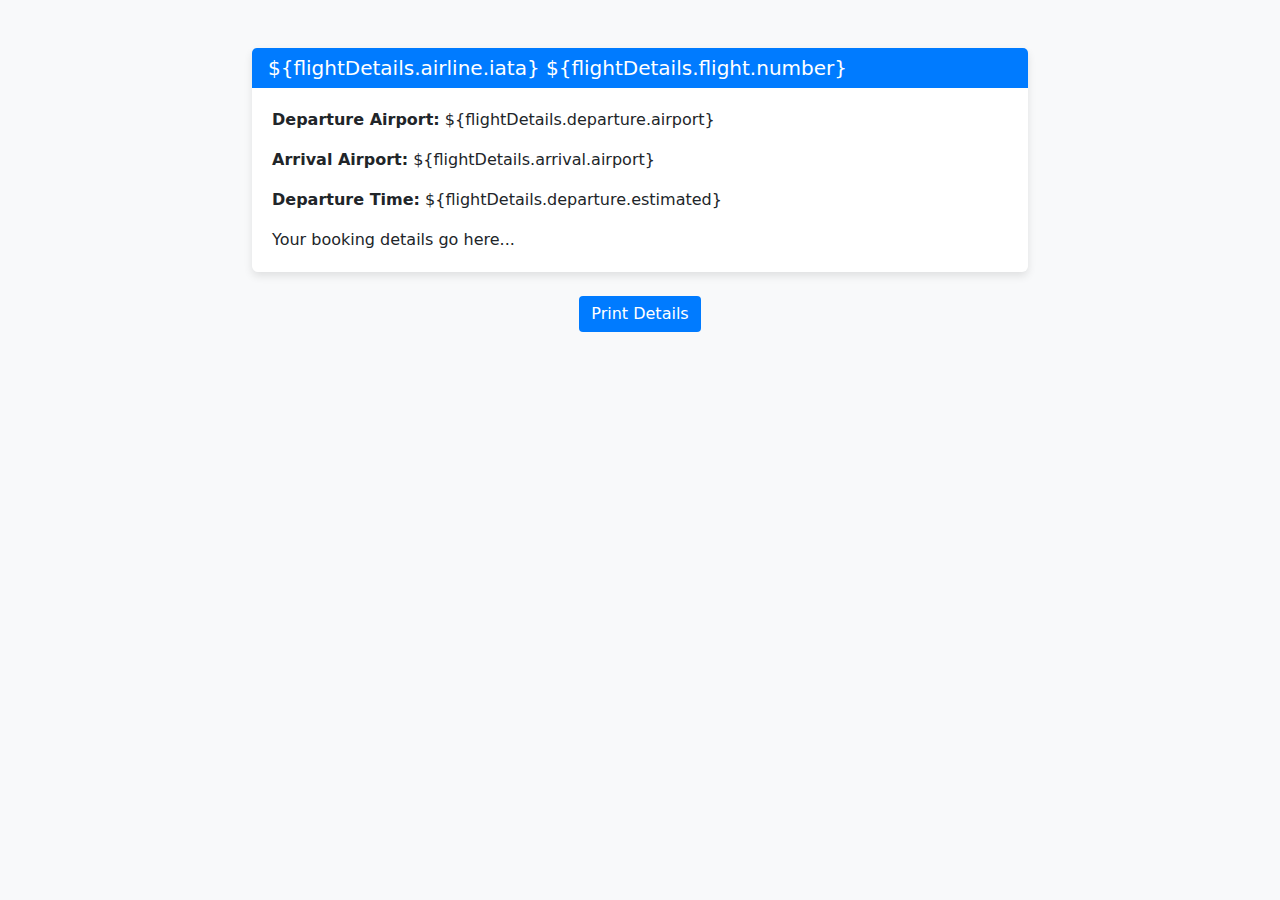
<file: tr.html>
<!DOCTYPE html>
<html lang="en">
<head>
    <meta charset="UTF-8">
    <meta name="viewport" content="width=device-width, initial-scale=1.0">
    <title>Flight Details</title>
    <link rel="stylesheet" href="https://cdn.jsdelivr.net/npm/bootstrap@5.3.0/dist/css/bootstrap.min.css">
    <style>
        body {
            background-color: #f8f9fa;
        }
        .container {
            max-width: 800px;
        }
        .card {
            border: none;
            box-shadow: 0 4px 8px rgba(0, 0, 0, 0.1);
            transition: transform 0.2s ease-in-out, box-shadow 0.2s ease-in-out;
        }
        .card-header {
            background-color: #007bff;
            color: #ffffff;
            border: none;
        }
        .card-title {
            margin-bottom: 0;
        }
        .card-body {
            padding: 20px;
        }
        .btn-print {
            background-color: #007bff;
            color: #ffffff;
            border: none;
            border-radius: 4px;
            transition: background-color 0.2s ease-in-out;
        }
        .btn-print:hover {
            background-color: #0056b3;
        }
    </style>
</head>
<body>

<div class="container my-5">
    <div class="card">
        <div class="card-header">
            <h5 class="card-title">${flightDetails.airline.iata} ${flightDetails.flight.number}</h5>
        </div>
        <div class="card-body">
            <p class="card-text"><strong>Departure Airport:</strong> ${flightDetails.departure.airport}</p>
            <p class="card-text"><strong>Arrival Airport:</strong> ${flightDetails.arrival.airport}</p>
            <p class="card-text"><strong>Departure Time:</strong> ${flightDetails.departure.estimated}</p>
            <p class="card-text">Your booking details go here...</p>
        </div>
    </div>
    <div class="text-center mt-4">
        <button class="btn btn-print" onclick="printFlightDetails()">Print Details</button>
    </div>
</div>

<script>
const queryString = window.location.search;
const urlParams = new URLSearchParams(queryString);
const encodedFlightDetails = urlParams.get('flight');
const flightDetails = JSON.parse(decodeURIComponent(encodedFlightDetails));

function printFlightDetails() {
    window.print();
}
</script>

</body>
</html>
</file>
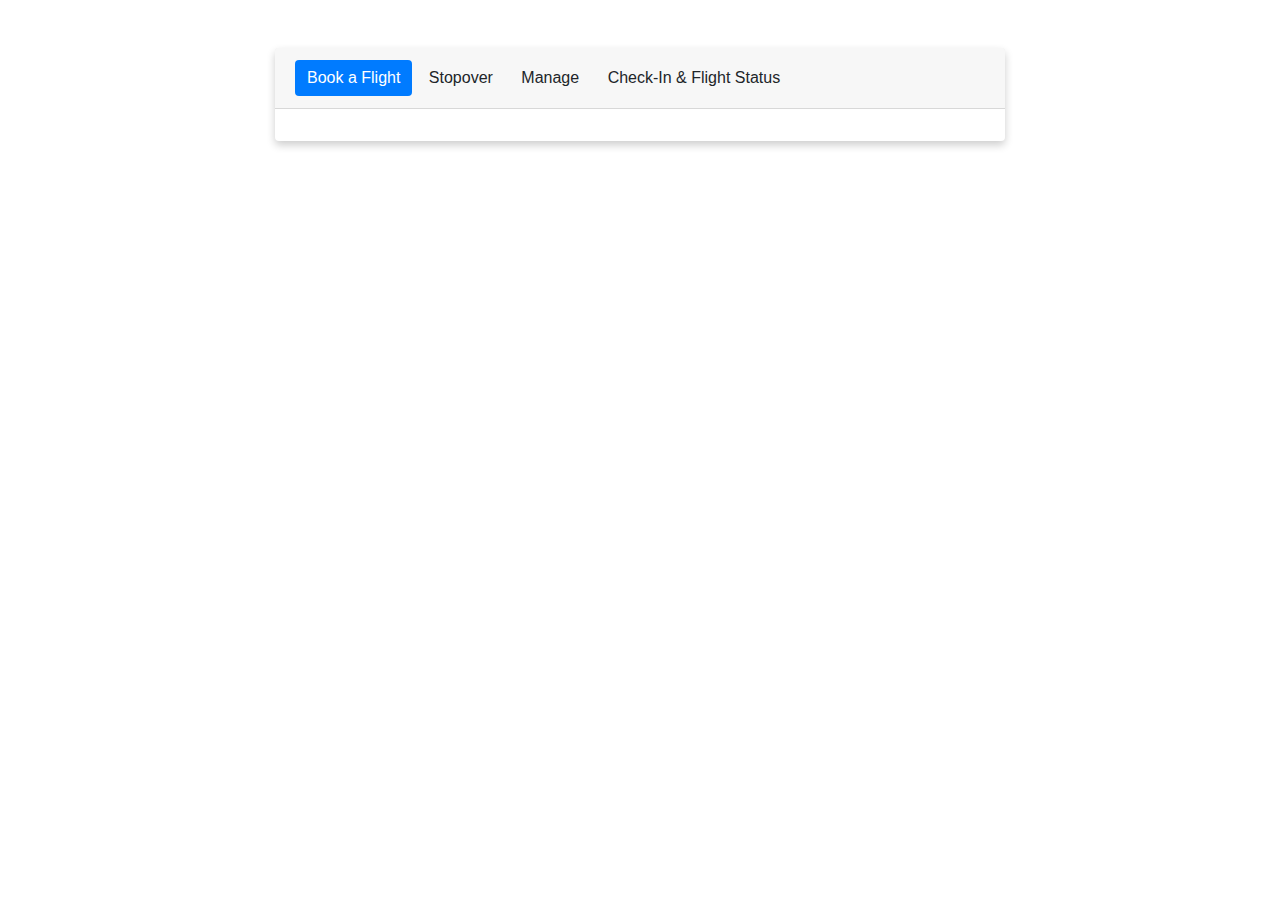
<file: y.html>
<!DOCTYPE html>
<html lang="en">
<head>
  <meta charset="UTF-8">
  <meta name="viewport" content="width=device-width, initial-scale=1.0">
  <title>Nigeria Airline Card</title>
  <link rel="stylesheet" href="https://maxcdn.bootstrapcdn.com/bootstrap/4.5.2/css/bootstrap.min.css">
  <style>
    /* Custom styles for the card */
    .card {
      border: none;
      box-shadow: 0 4px 8px 0 rgba(0,0,0,0.2);
    }

    .btn-inline {
      background-color: transparent;
      border: none;
      font-size: 16px;
      cursor: pointer;
      transition: background-color 0.3s, color 0.3s;
    }

    .btn-inline.active {
      background-color: #007BFF;
      color: white;
    }

    .card-body {
      padding: 1rem;
    }

    /* Adjust form styles */
    .form-group label {
      font-weight: bold;
    }

    .form-check label {
      font-weight: normal;
    }

    /* Add more custom styles as needed */
    .form-row {
      margin-bottom: 10px;
    }

    .form-inline {
      display: inline-block;
      width: 100%;
    }

    .inline-input-group {
      display: inline-block;
      margin-right: 10px;
      width: calc(50% - 10px);
    }

    .btn-inline-group {
      display: inline-block;
      margin-top: 5px;
    }

    .btn-inline-group .btn {
      margin-right: 5px;
    }

    .btn-inline-group .btn:last-child {
      margin-right: 0;
    }
  </style>
</head>
<body>

<div class="container mt-5">
  <div class="row justify-content-center">
    <div class="col-md-8">
      <div class="card">
        <div class="card-header">
          <button class="btn btn-inline active" id="bookFlightBtn">Book a Flight</button>
          <button class="btn btn-inline" id="stopoverBtn">Stopover</button>
          <button class="btn btn-inline" id="manageBtn">Manage</button>
          <button class="btn btn-inline" id="checkInBtn">Check-In & Flight Status</button>
        </div>
        <div class="card-body">
          <div id="content">
            <!-- Dynamic content will be displayed here -->
          </div>
        </div>
      </div>
    </div>
  </div>
</div>

<script src="https://code.jquery.com/jquery-3.5.1.slim.min.js"></script>
<script src="https://cdn.jsdelivr.net/npm/@popperjs/core@2.9.2/dist/umd/popper.min.js"></script>
<script src="https://maxcdn.bootstrapcdn.com/bootstrap/4.5.2/js/bootstrap.min.js"></script>
<script>
  document.addEventListener('DOMContentLoaded', () => {
    const buttons = document.querySelectorAll('.btn');

    buttons.forEach(button => {
      button.addEventListener('click', () => {
        buttons.forEach(btn => btn.classList.remove('active'));
        button.classList.add('active');
        changeContent(button.id);
      });
    });

    function populateStatesSelect(selectId) {
      const statesSelect = document.getElementById(selectId);
      const states = [
        { name: 'Lagos', airport: 'Murtala Muhammed International Airport' },
        { name: 'Abuja', airport: 'Nnamdi Azikiwe International Airport' },
        // Add more states and airports as needed
      ];

      statesSelect.innerHTML = states.map(state => `
        <option value="${state.name}">${state.name} - ${state.airport}</option>
      `).join('');
    }

    function increaseArray(array, length) {
      while (array.length < length) {
        array.push(null);
      }
      return array;
    }

    function changeContent(buttonId) {
      const contentDiv = document.getElementById('content');
      contentDiv.innerHTML = '';

      if (buttonId === 'bookFlightBtn') {
        contentDiv.innerHTML = `
          <h4>Book a Flight</h4>
          <form id="bookFlightForm" class="needs-validation" novalidate>
            <div class="form-row">
              <div class="form-group inline-input-group">
                <label for="state">Departure State:</label>
                <select id="state" class="form-control" required></select>
                <div class="invalid-feedback">
                  Please select a valid departure state.
                </div>
              </div>
              <div class="form-group inline-input-group">
                <label for="destination">Destination City:</label>
                <input type="text" id="destination" class="form-control" required>
                <div class="invalid-feedback">
                  Please enter a valid destination city.
                </div>
              </div>
            </div>
            <div class="form-row">
              <div class="form-group inline-input-group">
                <label for="departureDate">Departure Date:</label>
                <input type="date" id="departureDate" class="form-control" required>
                <div class="invalid-feedback">
                  Please select a valid departure date.
                </div>
              </div>
              <div class="form-group inline-input-group">
                <label for="returnDate">Return Date:</label>
                <input type="date" id="returnDate" class="form-control" required>
                <div class="invalid-feedback">
                  Please select a valid return date.
                </div>
              </div>
            </div>
            <div class="form-row">
              <div class="form-group inline-input-group">
                <label for="adultPassengers">Adult Passengers:</label>
                <div class="input-group">
                  <input type="number" id="adultPassengers" class="form-control" required min="1">
                  <div class="input-group-append btn-inline-group">
                    <button type="button" class="btn btn-outline-primary" id="decreaseAdults">-</button>
                    <button type="button" class="btn btn-outline-primary" id="increaseAdults">+</button>
                  </div>
                </div>
                <div class="invalid-feedback">
                  Please specify the number of adult passengers.
                </div>
              </div>
              <div class="form-group inline-input-group">
                <label for="childPassengers">Child Passengers:</label>
                <div class="input-group">
                  <input type="number" id="childPassengers" class="form-control" required min="0">
                  <div class="input-group-append btn-inline-group">
                    <button type="button" class="btn btn-outline-primary" id="decreaseChildren">-</button>
                    <button type="button" class="btn btn-outline-primary" id="increaseChildren">+</button>
                  </div>
                </div>
                <div class="invalid-feedback">
                  Please specify the number of child passengers.
                </div>
              </div>
            </div>
            <div class="form-row">
              <div class="form-group inline-input-group">
                <label for="travelClass">Travel Class:</label>
                <select id="travelClass" class="form-control" required>
                  <option value="economy">Economy</option>
                  <option value="business">Business</option>
                  <option value="firstClass">First Class</option>
                </select>
                <div class="invalid-feedback">
                  Please select a travel class.
                </div>
              </div>
            </div>
            <div class="form-row">
              <div class="form-group inline-input-group">
                <label for="additionalServices">Additional Services:</label>
                <textarea id="additionalServices" class="form-control" rows=""></textarea>
              </div>
            </div>
            <div class="form-row">
              <div class="form-group">
                <button type="submit" class="btn btn-primary btn-block">Submit</button>
              </div>
            </div>
          </form>
        `;

        populateStatesSelect('state');
        const bookFlightForm = document.getElementById('bookFlightForm');

        const decreaseAdultsBtn = document.getElementById('decreaseAdults');
        const increaseAdultsBtn = document.getElementById('increaseAdults');
        const adultPassengersInput = document.getElementById('adultPassengers');
        const decreaseChildrenBtn = document.getElementById('decreaseChildren');
        const increaseChildrenBtn = document.getElementById('increaseChildren');
        const childPassengersInput = document.getElementById('childPassengers');

        decreaseAdultsBtn.addEventListener('click', () => {
          if (adultPassengersInput.value > 1) {
            adultPassengersInput.value--;
          }
        });

        increaseAdultsBtn.addEventListener('click', () => {
          adultPassengersInput.value++;
        });

        decreaseChildrenBtn.addEventListener('click', () => {
          if (childPassengersInput.value > 0) {
            childPassengersInput.value--;
          }
        });

        increaseChildrenBtn.addEventListener('click', () => {
          childPassengersInput.value++;
        });

        bookFlightForm.addEventListener('submit', function(event) {
          if (!bookFlightForm.checkValidity()) {
            event.preventDefault();
            event.stopPropagation();
          }
          bookFlightForm.classList.add('was-validated');
        });

      } else if (buttonId === 'stopoverBtn') {
        contentDiv.innerHTML = `
          <h4>Stopover</h4>
          <form id="stopoverForm" class="needs-validation" novalidate>
            <div class="form-row">
              <div class="form-group inline-input-group">
                <label for="origin">Origin City:</label>
                <input type="text" id="origin" class="form-control" required>
                <div class="invalid-feedback">
                  Please enter a valid origin city.
                </div>
              </div>
              <div class="form-group inline-input-group">
                <label for="layover">Layover City:</label>
                <input type="text" id="layover" class="form-control" required>
                <div class="invalid-feedback">
                  Please enter a valid layover city.
                </div>
              </div>
            </div>
            <div class="form-row">
              <div class="form-group inline-input-group">
                <label for="layoverDuration">Layover Duration (hours):</label>
                <input type="number" id="layoverDuration" class="form-control" required>
                <div class="invalid-feedback">
                  Please enter a valid layover duration.
                </div>
              </div>
              <div class="form-group inline-input-group">
                <label for="layoverDate">Layover Date:</label>
                <input type="date" id="layoverDate" class="form-control" required>
                <div class="invalid-feedback">
                  Please select a valid layover date.
                </div>
              </div>
            </div>
            <div class="form-row">
              <div class="form-group">
                <button type="submit" class="btn btn-primary btn-block">Submit</button>
              </div>
            </div>
          </form>
        `;

        const stopoverForm = document.getElementById('stopoverForm');
        stopoverForm.addEventListener('submit', function(event) {
          if (!stopoverForm.checkValidity()) {
            event.preventDefault();
            event.stopPropagation();
          }
          stopoverForm.classList.add('was-validated');
        });

      } else if (buttonId === 'manageBtn') {
        contentDiv.innerHTML = `
          <h4>Manage</h4>
          <form id="manageForm" class="needs-validation" novalidate>
            <div class="form-row">
              <div class="form-group inline-input-group">
                <label for="bookingCode">Booking Code:</label>
                <input type="text" id="bookingCode" class="form-control" required>
                <div class="invalid-feedback">
                  Please enter a valid booking code.
                </div>
              </div>
              <div class="form-group inline-input-group">
                <label for="lastName">Last Name:</label>
                <input type="text" id="lastName" class="form-control" required>
                <div class="invalid-feedback">
                  Please enter a valid last name.
                </div>
              </div>
            </div>
            <div class="form-row">
              <div class="form-group inline-input-group">
                <label for="email">Email:</label>
                <input type="email" id="email" class="form-control" required>
                <div class="invalid-feedback">
                  Please enter a valid email address.
                </div>
              </div>
              <div class="form-group inline-input-group">
                <label for="phone">Phone Number:</label>
                <input type="tel" id="phone" class="form-control" required>
                <div class="invalid-feedback">
                  Please enter a valid phone number.
                </div>
              </div>
            </div>
            <div class="form-row">
              <div class="form-group">
                <button type="submit" class="btn btn-primary btn-block">Submit</button>
              </div>
            </div>
          </form>
        `;

        const manageForm = document.getElementById('manageForm');
        manageForm.addEventListener('submit', function(event) {
          if (!manageForm.checkValidity()) {
            event.preventDefault();
            event.stopPropagation();
          }
          manageForm.classList.add('was-validated');
        });

      } else if (buttonId === 'checkInBtn') {
        contentDiv.innerHTML = `
          <h4>Check-In & Flight Status</h4>
          <form id="checkInForm" class="needs-validation" novalidate>
            <div class="form-row">
              <div class="form-group inline-input-group">
                <label for="bookingReference">Booking Reference:</label>
                <input type="text" id="bookingReference" class="form-control" required>
                <div class="invalid-feedback">
                  Please enter a valid booking reference.
                </div>
              </div>
            </div>
            <div class="form-row">
              <div class="form-group">
                <button type="submit" class="btn btn-primary btn-block">Submit</button>
              </div>
            </div>
          </form>
        `;

        const checkInForm = document.getElementById('checkInForm');
        checkInForm.addEventListener('submit', function(event) {
          if (!checkInForm.checkValidity()) {
            event.preventDefault();
            event.stopPropagation();
          }
          checkInForm.classList.add('was-validated');
        });
      }
    }
  });
</script>
</body>
</html>
</file>
<file: styles.css>
body {
    margin: 0;
    padding: 0;
    font-family: Arial, sans-serif;
  }
  
  .carousel-container {
    position: relative;
    width: 100%;
    height: 100vh;
    overflow: hidden;
  }
  
  .carousel-background {
    position: absolute;
    top: 0;
    left: 0;
    width: 100%;
    height: 100%;
    z-index: -1;
  }
  
  .carousel-content {
    position: relative;
    display: flex;
    align-items: center;
    justify-content: center;
    width: 100%;
    height: 100%;
    z-index: 1;
  }
  
  .card-layer {
    position: absolute;
    top: 50%;
    transform: translateY(-50%);
    width: 100%;
  }
  
  .card {
    background-color: rgba(255, 255, 255, 0.9);
    border-radius: 10px;
    padding: 20px;
    margin: 10px;
    box-shadow: 0px 4px 6px rgba(0, 0, 0, 0.1);
  }
</file>
